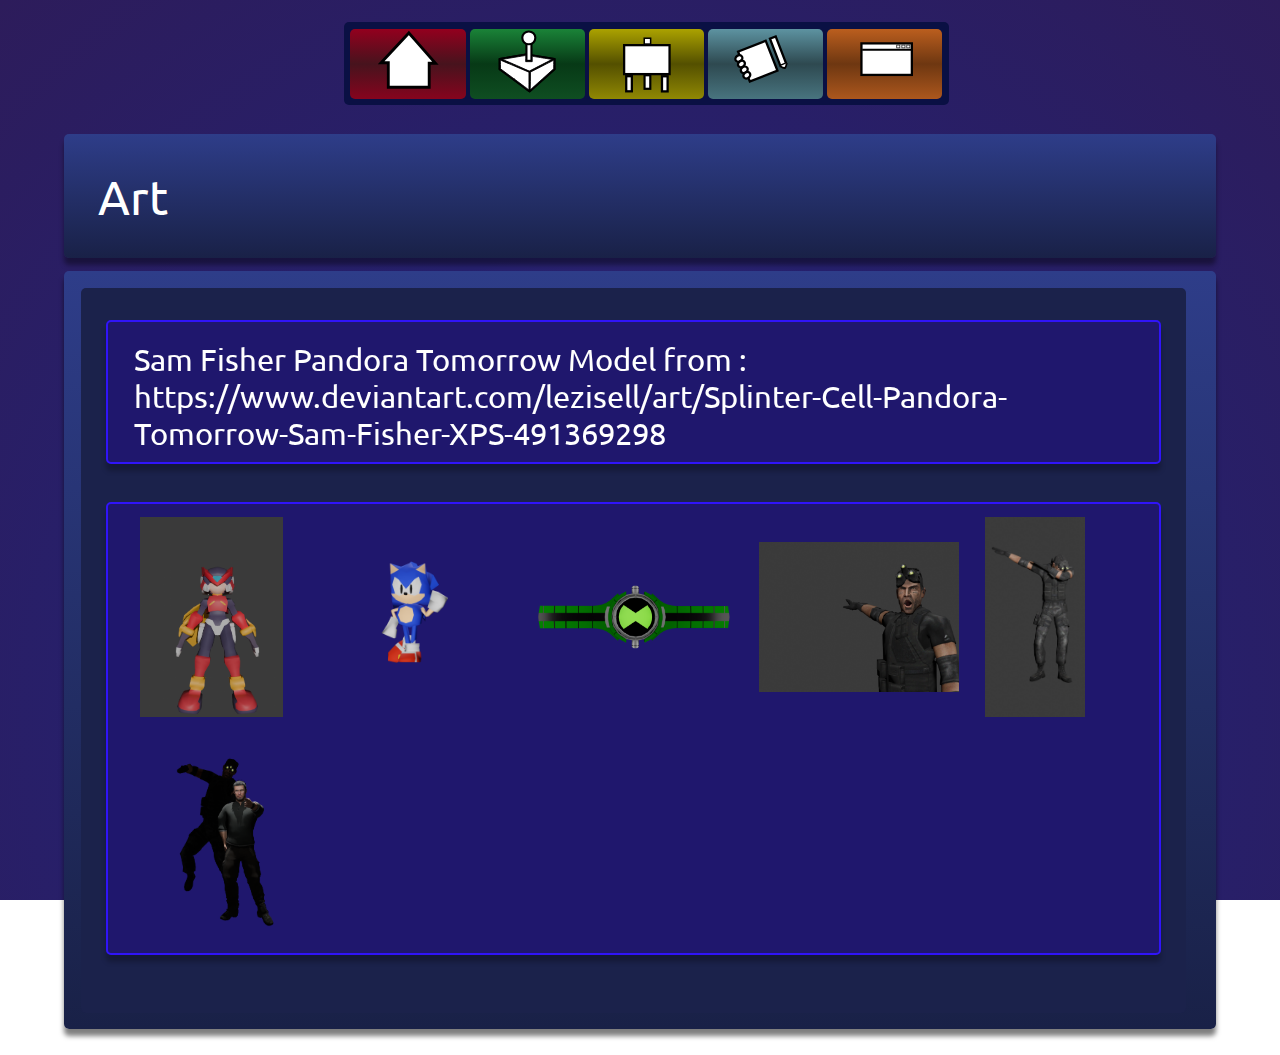
<file: pages/art.html>
<!DOCTYPE html>

<html>
 
<head> 

<link rel= "stylesheet" href="/styles/mainstyle.css">
<link rel= "stylesheet" href="/styles/navbar.css">

<meta name="viewport" content="width=device-width, initial-scale=1">


</head>

  
  <body class = "maingrid background">
  
  
 
  <!-- Navbar  -->
  <nav class = "navbar ubuntufont" id="navbar">
  <!-- Maybe put the image here ??  -->
  <ul>
    <li id="Homebutton"> <a href = "https://approxamatrix.me/">  <img src = "/NavbarIcons/Home_Icon.svg" alt = "Home"> </a> </li>
    <li id="Gamesbutton"> <a href = "https://approxamatrix.me/pages/games">  <img src = "/NavbarIcons/GameIcon.svg" alt = "Games"> </a> </li>
    <li id = "Artbutton"> <a href = "https://approxamatrix.me/pages/art">  <img src = "/NavbarIcons/DrawingIcon.svg" alt ="Art"> </a> </li>
    <li id="Blogbutton"> <a href = "https://approxamatrix.me/pages/blog"> <img src = "/NavbarIcons/BlogIcon.svg" alt = "Blog"> </a> </li>
    <li id = "Projectsbutton"> <a href = "https://approxamatrix.me/pages/projects">  <img src = "/NavbarIcons/ProjectsIcon.svg" alt = "Projects"> </a> </li>
  
  </ul>
  </nav>

  
  
    
  <div class= "pagecategory ubuntufont" id="section">
  
  Art
  
  
  </div>
  
  <div class = " downflex container ubuntufont" id="main">
  
  
  
    <div class = "downflex subcontainer fit">
      <div class = "card cardbody">
        Sam Fisher Pandora Tomorrow Model from : https://www.deviantart.com/lezisell/art/Splinter-Cell-Pandora-Tomorrow-Sam-Fisher-XPS-491369298
      </div>
      
    
     
      <div class = "card">
         <div class= "flex images">
      
          <img src = "/art/Zero_Render_2.png">
          <img src = "/art/Low_poly_sonic_pose_2.png">
          <img src = "/art/1440p render.png">
          <img src = "/art/Fisher_Wojack_Mouth_open.png">
          <img src = "/art/Fisher_Dab_Final_1.png">
          <img src = "/art/Sam Fisher Star Platinum Pose.png">
        </div>
        
      
      </div>
    
    </div>
  
  
  </div>
  
  
  
  
    
  </body>
</html>
</file>
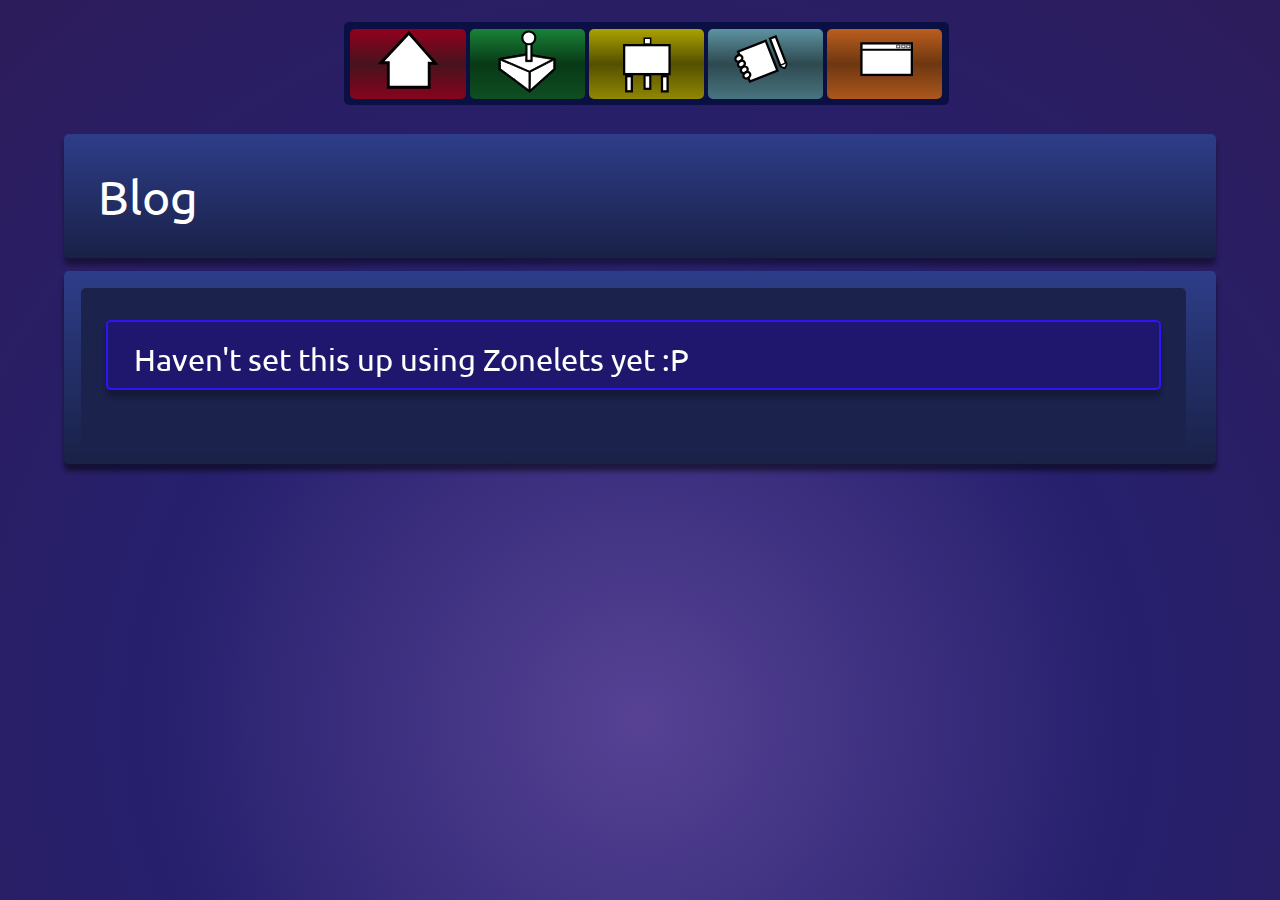
<file: pages/blog.html>
<!DOCTYPE html>

<html>
 
<head> 

<link rel= "stylesheet" href="/styles/mainstyle.css">
<link rel= "stylesheet" href="/styles/navbar.css">

<meta name="viewport" content="width=device-width, initial-scale=1">


</head>

  
  <body class = "maingrid background">
  
  
  
  
  <!-- Navbar  -->
 <nav class = "navbar ubuntufont">
  <!-- Maybe put the image here ??  -->
  <ul>
    <li id="Homebutton"> <a href = "https://approxamatrix.me">  <img src = "/NavbarIcons/Home_Icon.svg" alt = "Home"> </a> </li>
    <li id="Gamesbutton"> <a href = "https://approxamatrix.me/pages/games">  <img src = "/NavbarIcons/GameIcon.svg" alt = "Games"> </a> </li>
    <li id = "Artbutton"> <a href = "https://approxamatrix.me/pages/art">  <img src = "/NavbarIcons/DrawingIcon.svg" alt ="Art"> </a> </li>
    <li id="Blogbutton"> <a href = "https://approxamatrix.me/pages/blog"> <img src = "/NavbarIcons/BlogIcon.svg" alt = "Blog"> </a> </li>
    <li id = "Projectsbutton"> <a href = "https://approxamatrix.me/pages/projects">  <img src = "/NavbarIcons/ProjectsIcon.svg" alt = "Projects"> </a> </li>
  
  </ul>
  </nav>
  
  
  
  
    
  <div class= "pagecategory ubuntufont">
  
  Blog
  
  
  </div>
  
  <div class = "container ubuntufont">
  
  
  
    <div class = "subcontainer fit">
    
      <div class= "float">
      <div class = "card cardbody">
        Haven't set this up using Zonelets yet :P
      </div>
      </div>
    
    </div>
  
  
  </div>
  
  
  
  
    
  </body>
</html>
</file>
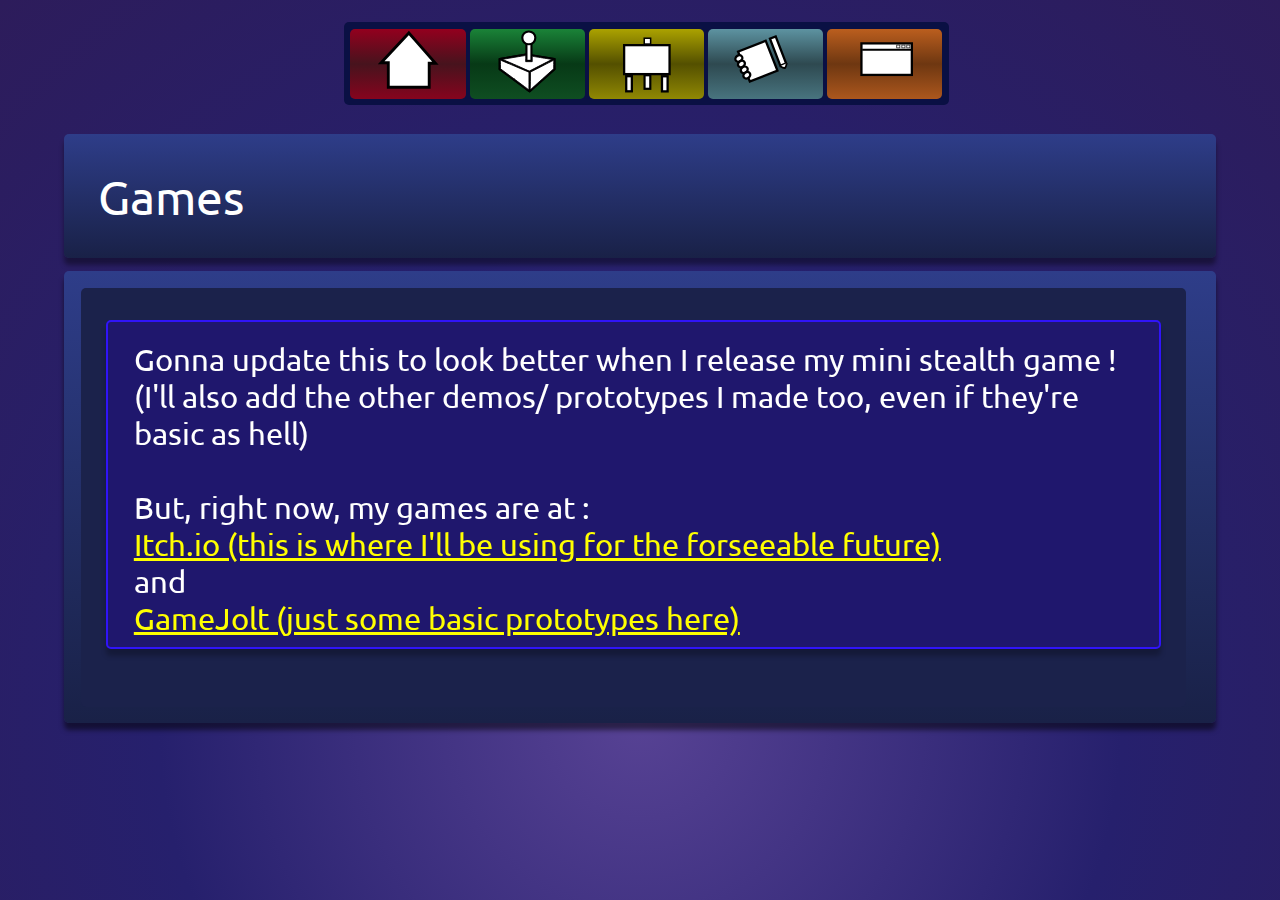
<file: pages/games.html>
<!DOCTYPE html>

<html>
 
<head> 

<link rel= "stylesheet" href="/styles/mainstyle.css">
<link rel= "stylesheet" href="/styles/navbar.css">

<meta name="viewport" content="width=device-width, initial-scale=1">


</head>

  
  <body class = "maingrid background">
  
  
  
  
  <!-- Navbar  -->
   <nav class = "navbar ubuntufont">
  <!-- Maybe put the image here ??  -->
  <ul>
    <li id="Homebutton"> <a href = "https://approxamatrix.me/">  <img src = "/NavbarIcons/Home_Icon.svg" alt = "Home"> </a> </li>
    <li id="Gamesbutton"> <a href = "https://approxamatrix.me/pages/games">  <img src = "/NavbarIcons/GameIcon.svg" alt = "Games"> </a> </li>
    <li id = "Artbutton"> <a href = "https://approxamatrix.me/pages/art">  <img src = "/NavbarIcons/DrawingIcon.svg" alt ="Art"> </a> </li>
    <li id="Blogbutton"> <a href = "https://approxamatrix.me/pages/blog"> <img src = "/NavbarIcons/BlogIcon.svg" alt = "Blog"> </a> </li>
    <li id = "Projectsbutton"> <a href = "https://approxamatrix.me/pages/projects">  <img src = "/NavbarIcons/ProjectsIcon.svg" alt = "Projects"> </a> </li>
  
  </ul>
  </nav>
  
  
    
  <div class= "pagecategory ubuntufont">
  
  Games
  
  
  </div>
  
  <div class = "container ubuntufont">
  
  
  
    <div class = "subcontainer fit">
    
      <div class= "flex">
      <div class = "card cardbody">
       Gonna update this to look better when I release my mini stealth game ! (I'll also add the other demos/ prototypes I made too, even if they're basic as hell) <br> <br>
       
       But, right now, my games are at : <br>
       
       <a href= "https://randomnumbergenerated.itch.io/"> Itch.io (this is where I'll be using for the forseeable future) </a>
       <br> and <br>
       <a href= "https://gamejolt.com/@Approxamatrix/games"> GameJolt (just some basic prototypes here)</a>
       
      
       </div>
      </div>
    
    </div>
  
  
  </div>
  
  
  
  
    
  </body>
</html>
</file>
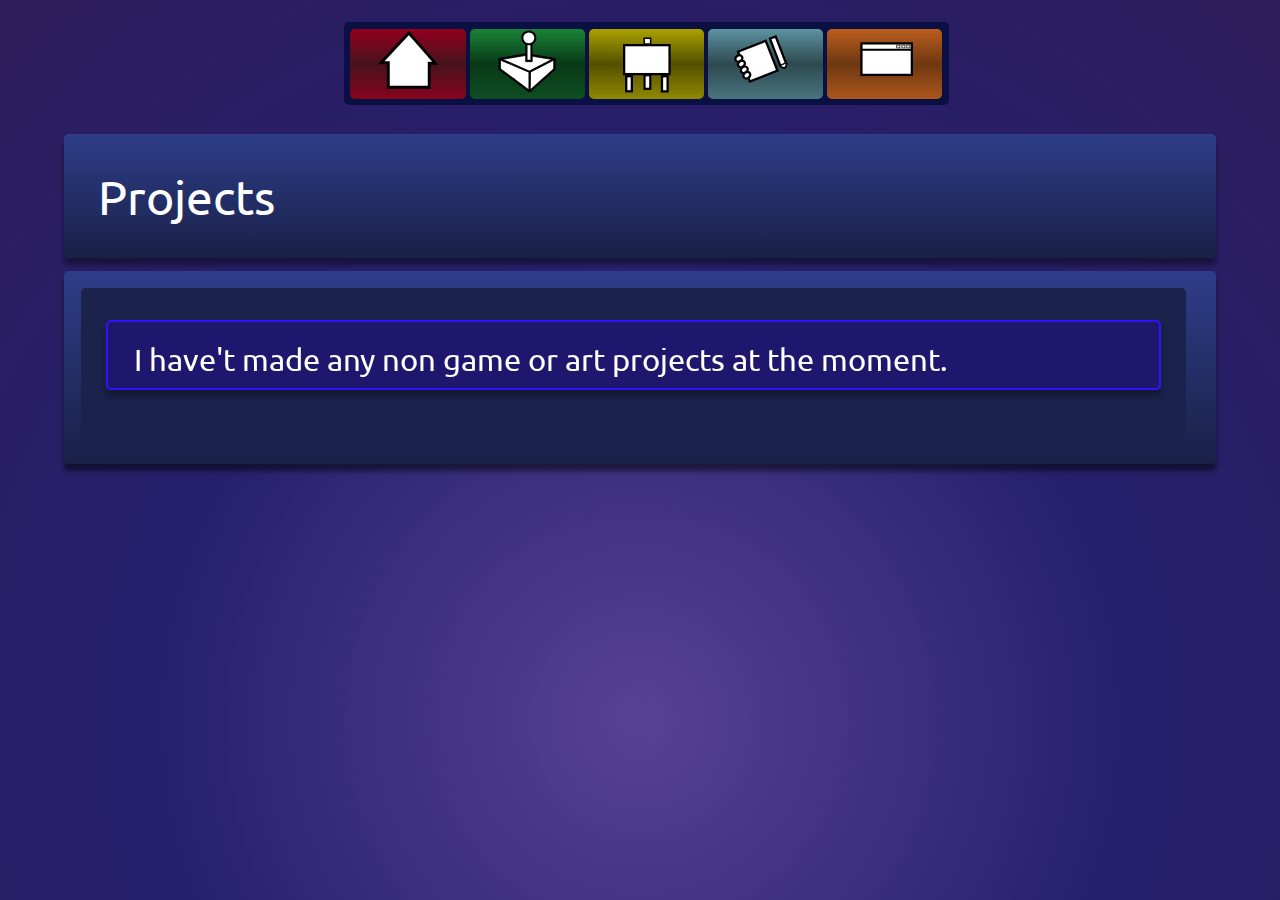
<file: pages/projects.html>
<!DOCTYPE html>

<html>
 
<head> 

<link rel= "stylesheet" href="/styles/mainstyle.css">
<link rel= "stylesheet" href="/styles/navbar.css">

<meta name="viewport" content="width=device-width, initial-scale=1">


</head>

  
  <body class = "maingrid background">
  
  
  
  
  <!-- Navbar  -->
  <nav class = "navbar ubuntufont">
  <!-- Maybe put the image here ??  -->
  <ul>
    <li id="Homebutton"> <a href = "https://approxamatrix.me/">  <img src = "/NavbarIcons/Home_Icon.svg" alt = "Home"> </a> </li>
    <li id="Gamesbutton"> <a href = "https://approxamatrix.me/pages/games">  <img src = "/NavbarIcons/GameIcon.svg" alt = "Games"> </a> </li>
    <li id = "Artbutton"> <a href = "https://approxamatrix.me/pages/art">  <img src = "/NavbarIcons/DrawingIcon.svg" alt ="Art"> </a> </li>
    <li id="Blogbutton"> <a href = "https://approxamatrix.me/pages/blog"> <img src = "/NavbarIcons/BlogIcon.svg" alt = "Blog"> </a> </li>
    <li id = "Projectsbutton"> <a href = "https://approxamatrix.me/pages/projects">  <img src = "/NavbarIcons/ProjectsIcon.svg" alt = "Projects"> </a> </li>
  
  </ul>
  
  </nav>
  
  
    
  <div class= "pagecategory ubuntufont">
  
  Projects
  
  
  </div>
  
  <div class = "container ubuntufont">
  
  
  
    <div class = "subcontainer fit">
    
      <div class= "float">
      <div class = "card cardbody">
      I have't made any non game or art projects at the moment.
      <div>
      </div>
    
    </div>
  
  
  </div>
  
  
  
  
    
  </body>
</html>
</file>
<file: styles/mainstyle.css>
.background{
  
  background: radial-gradient(circle at center 80%, #574294 , #26206D , #2D1C5B );
  background-attachment:fixed;  
  width:90%;
  margin:auto;
  
}



a{
  
 color : yellow; 
  
}

@font-face {
  font-family: "Ubuntu";
  src:url("../fonts/Ubuntu/Ubuntu-Regular.ttf") format("truetype");
}

.ubuntufont{
  
  font-family: "Ubuntu",sans-serif;
 
  
  
  
}




.maingrid{
  
  display:grid;
 
  
  
}


.flex{
  
 display:flex; 
 flex-wrap: wrap;
 flex-direction:row;
 align-items: center;
}



.logo{
  
  margin-left: 100vw;
 /* background-color: ; */
  
  
}

.textscrollcontainer{
  
  color:white;
  font-size:12px;
  background-color: rgb(38,49,110,0.85);
  border-radius:5px;
  padding: 0.5vw 1vw;
  box-shadow: 0px 7px 5px rgb(0,0,0,0.3);


}


.textscroll{
  background-color: #1C0F6E;
  border-radius:5px;
  font-size:1.5rem;
  padding-top: 0.5vw;
  padding-bottom : 0;
  box-shadow: inset 0em 0.3em 4px rgb(0,0,0,0.2);
  
}


.pagecategory{
  
  font-size: 48px;
  color:white;
  background:linear-gradient(#2E3D89,#192147);
  padding:0.7em;
  border-radius:5px;
  margin-top:0.5vw;
  margin-bottom: 1vw;
  box-shadow: 0px 7px 5px rgb(0,0,0,0.4);
  

  
  
}


.container{
  
  background:linear-gradient(#2E3D89,#192147);
  border-radius:5px;
  padding:1.3vw;
  padding-right: 0.3vw;
  margin-bottom: 2vw;
  
  
  color:white;
  font-size:24px;
  box-shadow: 0px 7px 5px rgb(0,0,0,0.5);
    
}


.homecontainer{
  
  background:linear-gradient(#2E3D89,#192147);
  border-radius:5px;
  padding:1.3vw;
  padding-right: 0.3vw;
  margin-bottom: 2vw;
  box-shadow: 0px 7px 5px rgb(0,0,0,0.5);
  display:grid;
  
  grid-template-areas:
  
  
  'updates aboutme'
  '88x31s aboutme'
  'visitors aboutme'
  ;
  
  grid-template-columns : 30vw 60vw;
  
  
}
@media only screen and (max-width: 768px){
  
  
  .homecontainer{
      
  background:linear-gradient(#2E3D89,#192147);
  border-radius:5px;
  padding:1.3vw;
  padding-right: 0.3vw;
  margin-bottom: 2vw;
  box-shadow: 0px 7px 5px rgb(0,0,0,0.5);
  display:grid;
  
  grid-template-areas:
  
  
  
  'aboutme'
  'updates' 
  '88x31s'
  'visitors' 
  ;
  
  grid-template-columns : 100%;
  
  
    
    }
  
  
  }
.subcontainer{
  
  
  background-color:#1B224B;
  border-radius:5px;
  padding:1.5vw 2vw;
  margin-right: 1.3vw;
  
  
  
}


.subcontainer #aboutme{
  
  
 padding: 0;
  
  
  
}


.containerheading{
  
  font-size: 1.7em;
  
  
  border-bottom-color: #4529FC;
  border-bottom-style : solid;
  
  
  padding-top: 1.5vw;
  padding-bottom: 0.8vw;
  padding-left: 2vw;
  
  
  
  
  
  
}

.card{
  color:white;
  font-size:12px;
  background-color:rgba(35, 14, 139, 0.5411764705882353);
  border-radius:5px;
  padding-right:1.5vw;
  padding-left: 1.5vw;
  margin-top: 1vw;
  margin-bottom : 3vw;
  box-shadow: 0px 7px 5px rgb(0,0,0,0.25);
  border: 2px solid rgb(48,20,249);
  backdrop-filter:blur(10px);
  
  
  
}


.cardheading{
  
  font-size: 1.7em;
  font-weight:bold;
  
  
  border-bottom-color: #4529FC;
  border-bottom-style : solid;
  
  
  padding-top: 1.5vw;
  padding-bottom: 0.8vw;
  padding-left: 2vw;
  
}

.cardbody{
  
  padding-top: 1.5vw;
  padding-bottom: 0.8vw;
  padding-left: 2vw;
  
  font-size: 1.3em;
  
  
}

.fit{
  
 width: 93.2%; 
  
}



.images > img{
  
 max-width:200px;
 max-height:200px;
 padding: 1vw;
 width:auto;
 height: auto;
  
}

.pixelart{

  image-rendering: pixelated;
}

#updates{
  
  grid-area: updates;
 
  
} 


#aboutme{
  
  grid-area : aboutme;
  }


#88x31s{
  
  grid-area: 88x31s;
  
  
}


#visitors{
  
  
  grid-area: visitors;
  
}
</file>
<file: styles/navbar.css>
.navbar{
 float:left;
 display:flex;
 flex-direction:row;
 align-items: center;
 padding:0;
 /* background-color: rgb(5,14, 62,0.85); */
 border-radius:5px;
 color:white;
 overflow:hidden;
 
 
 margin-bottom:0.5vw;
 margin-top:1.5vw;
 margin: auto;
 padding-top:0.5vw;
 padding-bottom:0.5vw;
 padding-left:1vw;
 
 

 
 
}


.navbar > li{
  
  display:flex;
  text-decoration: none;
  flex-direction:row;
  
}


.navbar > ul{
  
  padding-left:0;
  background-color: rgb(5,14, 62,0.85);
  padding:0.5vw;
  border-radius:5px;

}


.navbar > ul > li{
  
  display:inline-block;
  font-size:1.5em;
  
  
  padding-left:2vw;
  padding-right: 2vw;
  padding-top: 0vw;
  padding-bottom : 0vw;
  border-radius : 5px
  
  
  
  
  


  
}

.navbar img{
  
 width: 64px;
 height: 64px;
  
}




.navbar #Homebutton{
  
 background: linear-gradient(#93001E, #47131D, #86041E); 
  
}

.navbar #Homebutton:hover{
  
  
 background: linear-gradient(#5D0214,#350D15,#610215); 


}


.navbar #Gamesbutton{
  
  
 background: linear-gradient(#1A8338,#073916,#0F4E22); 
  
}


.navbar #Gamesbutton:hover{
  
  
 background: linear-gradient(#12632A,#062F12,#0D411C); 


}



.navbar #Artbutton{
  
  background: linear-gradient(#ABA200,#545000,#908803); 

  
}


.navbar #Artbutton:hover{
  
  background: linear-gradient(#878001,#413D01,#696401); 

  
}

.navbar #Blogbutton{
  
  background: linear-gradient(#5D93A1,#2E4950,#48747F); 

  
}


.navbar #Blogbutton:hover{
  
  background: linear-gradient(#426974,#22363B,#3C626B); 

  
}

.navbar #Projectsbutton{
  
  background: linear-gradient(#BB5E1E,#6E3711,#AC571D); 

  
}


.navbar #Projectsbutton:hover{
  
  background: linear-gradient(#984D19,#5A2E0F,#954C1A); 

  
}
</file>
